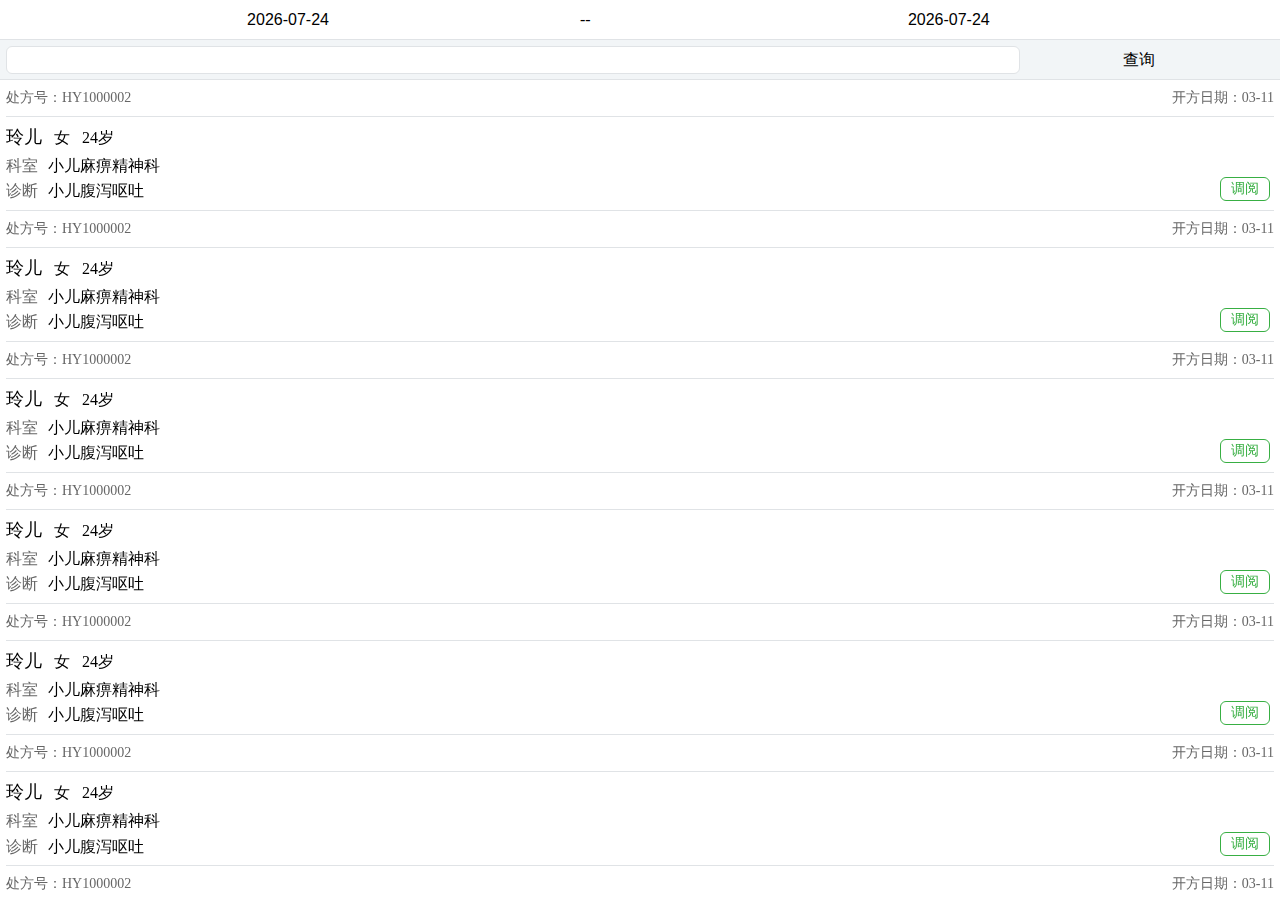
<file: index.html>
<!DOCTYPE html>
<html lang="en">
<head>
    <meta charset="UTF-8">
    <meta name="viewport" content="width=device-width,initial-scale=1.0,maximum-scale=1.0 user-scalable=no"/>
    <title>处方详情</title>
    <link rel="stylesheet" href="./css/fonts/iconfont.css">
    <link rel="stylesheet" href="./css/reset.css">
    <link rel="stylesheet" href="./css/main.css">

    <script src="js/plugs/jquery.min.js"></script>

    <script src="js/plugs/vue.js"></script>
    <script src="js/plugs/vue-resource.js"></script>
    <script src="js/plugs/bscroll.js"></script>
    <script src="js/plugs/vue-mobile-calendar.js"></script>
</head>
<body>
    <div id="app">
        <!--头部-->
        <times ref="headTime"></times>
        <!--列表-->
        <div ref="content" class="content">
            <div class="items">
                <div class="down-update" v-html="downText"></div>
                <ul>
                    <li class="item" v-for="(item,index) in items">
                        <div class="border-b-1 title">
                            <span>处方号：HY1000002</span>
                            <span class="date">开方日期：03-11</span>
                        </div>
                        <ul class="border-b-1">
                            <li class="info">
                                <span class="name">玲儿</span>
                                <span class="sex">女</span>
                                <span class="age">24岁</span>
                            </li>
                            <li class="substring">
                                <span class="label">科室</span>
                                <span>小儿麻痹精神科</span>
                            </li>
                            <li class="substring">
                                <span class="label">诊断</span>
                                <span>小儿腹泻呕吐</span>
                            </li>
                        </ul>
                        <button @click="showModal($event,item)">调阅</button>
                    </li>
                </ul>
                <div class="up-updata" v-html="upText"></div>
            </div>
        </div>
        <!--详情-->
        <div>
            <modal-detail :item="selectedItem" ref="modalDetail"></modal-detail>
        </div>
    </div>

    <!--头部模板-->
    <script type="text/x-template" id="time-template">
        <header class="header">
            <ul class="border-b-1 time-items" >
                <li>
                    <input @click="startTimeClick" readonly v-model="startTime.selectedDate"/>
                    <calendar
                            v-model="startTime.calendarShow"
                            :defaultDate="startTime.defaultDate"
                            @change="startTimeChange">
                    </calendar>
                </li>
                <span>--</span>
                <li>
                    <input @click="endTimeClick" readonly v-model="endTime.selectedDate"/>
                    <calendar
                            v-model="endTime.calendarShow"
                            :defaultDate="endTime.defaultDate"
                            @change="endTimeChange">
                    </calendar>
                </li>
            </ul>
            <div class="border-b-1 search">
                <input type="text" />
                <button @clic="searchFun()">查询</button>
            </div>
        </header>
    </script>

    <script src="js/common.js"></script>
    <script src="js/components/modal.js"></script>
    <script src="js/components/time.js"></script>
    <script src="js/index.js"></script>
</body>
</html>
</file>
<file: css/fonts/iconfont.css>
@font-face {font-family: "iconfont";
  src: url('iconfont.eot?t=1521135469099'); /* IE9*/
  src: url('iconfont.eot?t=1521135469099#iefix') format('embedded-opentype'), /* IE6-IE8 */
  url('[data-uri]') format('woff'),
  url('iconfont.ttf?t=1521135469099') format('truetype'), /* chrome, firefox, opera, Safari, Android, iOS 4.2+*/
  url('iconfont.svg?t=1521135469099#iconfont') format('svg'); /* iOS 4.1- */
}

.iconfont {
  font-family:"iconfont" !important;
  font-size:16px;
  font-style:normal;
  -webkit-font-smoothing: antialiased;
  -moz-osx-font-smoothing: grayscale;
}

.icon-Close:before { content: "\e62f"; }
</file>
<file: css/main.css>
button {
  background: transparent;
  border: none; }

.border-b-1 {
  border-bottom: 1px solid #E0E3E6; }

.substring {
  overflow: hidden;
  text-overflow: ellipsis;
  display: -webkit-box;
  -webkit-box-orient: vertical;
  -webkit-line-clamp: 1; }

.substring-2 {
  -webkit-line-clamp: 2; }

.header .time-items {
  height: 40px;
  line-height: 40px; }
  .header .time-items li {
    display: inline-block;
    width: 45%; }
    .header .time-items li input {
      width: 100%;
      display: inline;
      text-align: center; }
  .header .time-items span {
    display: inline-block;
    width: 6%; }
.header .search {
  padding: 6px 6px;
  background-color: #F2F5F7;
  height: 40px; }
  .header .search input {
    border: 1px solid #E0E3E6;
    border-radius: 6px;
    width: 80%;
    line-height: 26px; }
  .header .search button {
    width: 18%;
    text-align: center;
    height: 26px;
    font-size: 1rem; }

.content {
  overflow: hidden;
  position: relative; }
  .content .down-update {
    display: block;
    width: 100%;
    text-align: center;
    line-height: 40px;
    height: 40px;
    position: absolute;
    top: -40px;
    left: 0; }
  .content .up-updata {
    text-align: center;
    line-height: 40px;
    height: 40px;
    width: 100%; }
  .content .loading {
    height: 22px;
    display: inline-block;
    vertical-align: middle;
    margin-left: 5px; }
  .content .item {
    padding: 0 6px;
    position: relative; }
    .content .item .title {
      color: #666;
      font-size: 0.875rem;
      line-height: 2.6; }
      .content .item .title .date {
        float: right; }
    .content .item ul {
      padding: 6px 0; }
      .content .item ul li {
        line-height: 1.6; }
        .content .item ul li .label {
          color: #666;
          padding-right: 6px; }
      .content .item ul .substring {
        width: 80%; }
      .content .item ul .info span {
        padding-right: 0.5rem; }
      .content .item ul .info .name {
        font-size: 1.15rem; }
    .content .item button {
      position: absolute;
      bottom: 10px;
      right: 10px;
      border: 1px solid #38af43;
      border-radius: 6px;
      padding: 2px 10px;
      color: #38af43;
      font-size: 0.875rem; }

.detail {
  position: fixed;
  top: 0px;
  left: 0;
  bottom: 0;
  width: 100%;
  z-index: 100;
  background: #fff; }
  .detail.fade-enter-active, .detail.fade-leave-active {
    transition: all .5s; }
  .detail.fade-enter, .detail.fade-leave-to {
    opacity: 0; }
  .detail .title {
    text-align: center;
    font-size: 1.1rem;
    line-height: 50px;
    padding: 0 10px; }
    .detail .title span {
      float: right;
      font-size: 1.5rem;
      color: #666;
      cursor: pointer; }
  .detail .item {
    padding: 10px; }
    .detail .item .time {
      color: #666;
      font-size: 0.875rem;
      line-height: 2.6; }
      .detail .item .time .date {
        float: right; }
    .detail .item .ul {
      padding: 10px 0; }
      .detail .item .ul li {
        line-height: 40px;
        border-bottom: 1px solid #E0E3E6; }
        .detail .item .ul li:last-child {
          border: none; }
        .detail .item .ul li label {
          float: left;
          padding-right: 10px; }
        .detail .item .ul li .drug {
          display: block;
          overflow: hidden; }
          .detail .item .ul li .drug p {
            color: red;
            font-size: 0.875rem;
            line-height: 1rem;
            padding-bottom: 10px; }
            .detail .item .ul li .drug p span {
              padding: 0 6px; }
          .detail .item .ul li .drug .num {
            float: right;
            color: #333; }
      .detail .item .ul .doctor {
        text-align: right; }
        .detail .item .ul .doctor span {
          padding-right: 20px; }
        .detail .item .ul .doctor .l {
          color: #666;
          font-size: 0.875rem; }

/*# sourceMappingURL=main.css.map */
</file>
